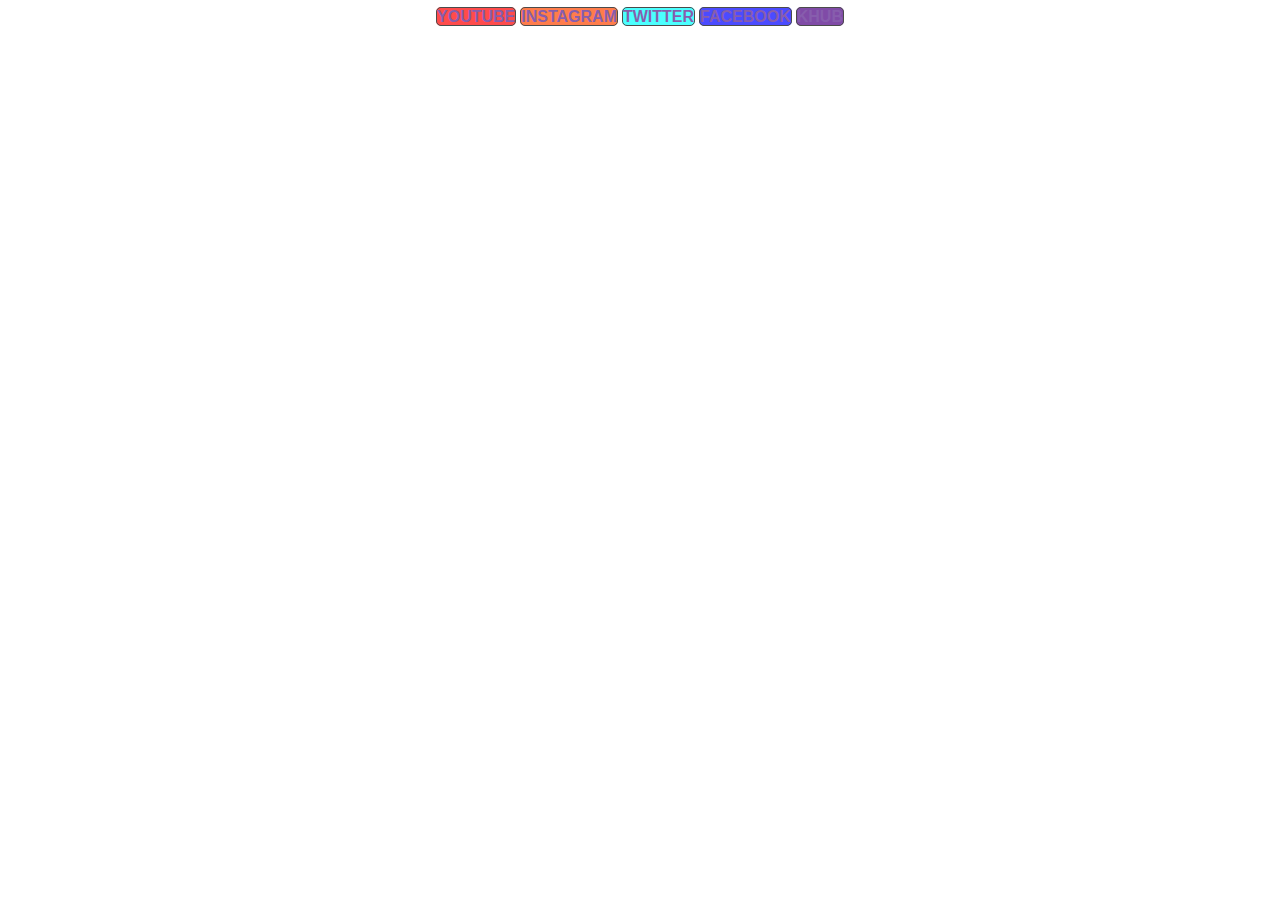
<file: ZacheryLara_Module5/index.html>
<!DOCTYPE html>
<html lang="en">
<head>
    <meta charset="UTF-8">
    <meta name="viewport" content="width=device-width, initial-scale=1.0">
    <title>Lara_Module5</title>
    <style>
        *{
            padding 0px
            margin 0px
        }
        div{
            padding: 5px
            margin 5px
        }

        .navbar{
            border: 1px solid black
            background-color: rgb(85, 0, 255)
            border-radius: 5px
        }

        #youtube {
            background-color: red
        }
        #instagram {
            background-color: orangered
        }
        #twitter {
            background-color: cyan
        }
        #facebook {
            background-color: blue
        }
        #khub {
            background-color: indigo
        }

        .links{
            border:1px solid black;
            display: inline;
            font-family: 'Segoe UI', Tahoma, Geneva, Verdana, sans-serif;
            text-transform: uppercase;
            font-weight: 600;
            opacity:0.7;
            transform: .600s;
            border-radius: 5px;
        }
        .links:hover{
            opacity: 1;
        }
        #linksgroup{
            text-align: center;
        }
        
        .links a{
            text-decoration: none;
        }

        




    </style>
</head>
<body>

    <div class="navbar">
        <div id="linksgroup">
            <div class="navbar">
                <div class="links" id="youtube"><a href="">youtube</a></div>
                <div class="links" id="instagram"><a href="">instagram</a></div>
                <div class="links" id="twitter"><a href="">twitter</a></div>
                <div class="links" id="facebook"><a href="">facebook</a></div>
                <div class="links" id="khub"><a href="">khub</a></div>
</body>
</html>
</file>
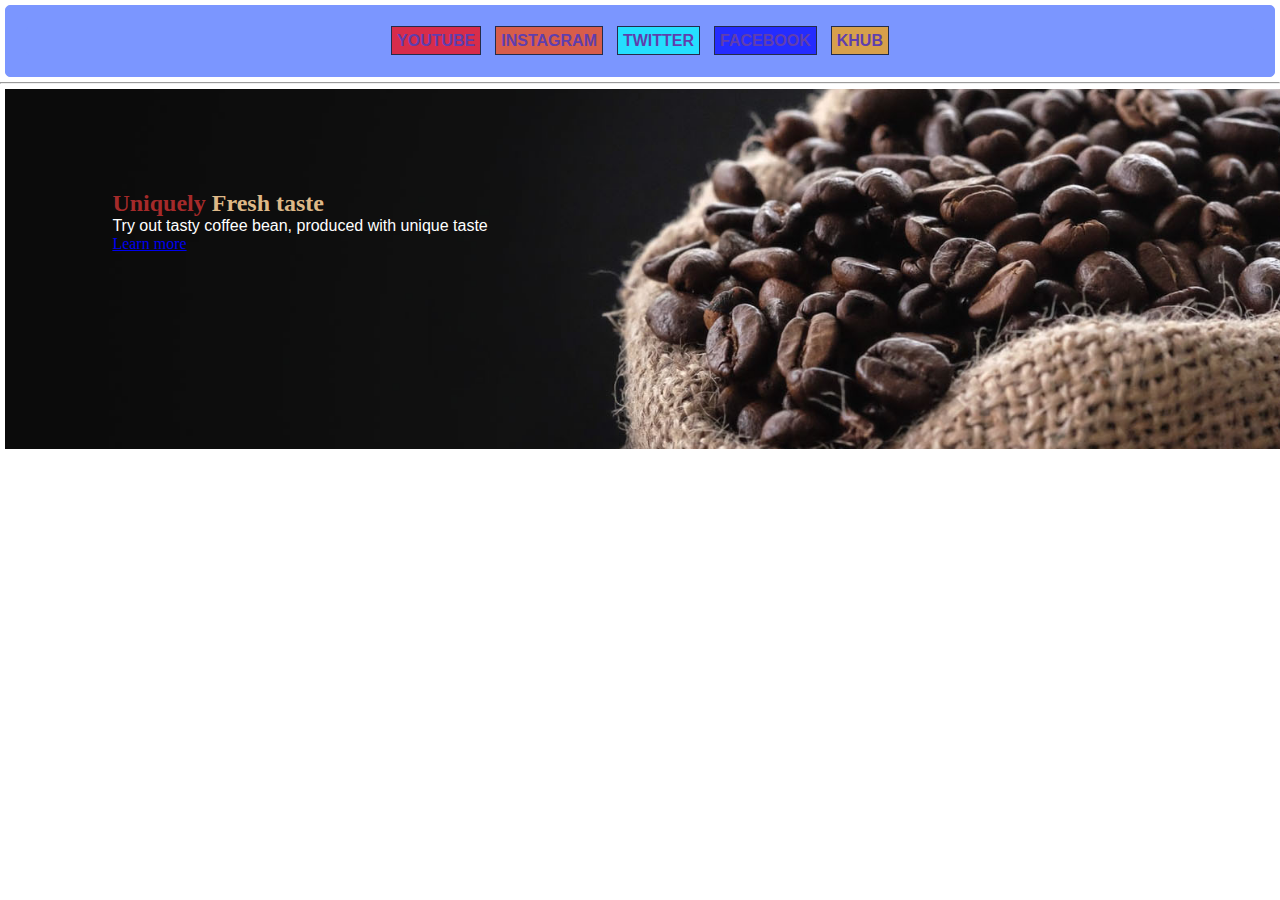
<file: index (2).html>
<!DOCTYPE html>
<html lang="en">
<head>
    <meta charset="UTF-8">
    <meta name="viewport" content="width=device-width, initial-scale=1.0">
    <title>Lara_Module5</title>
</head>
<body>

    <div class="navbar">
        <div id="linksgroup">
            <div class="navbar">
                <div class="links" id="youtube"><a href="">youtube</a></div>
                <div class="links" id="instagram"><a href="">instagram</a></div>
                <div class="links" id="twitter"><a href="">twitter</a></div>
                <div class="links" id="facebook"><a href="">facebook</a></div>
                <div class="links" id="khub"><a href="">khub</a></div>

            </div>
        </div>
    </div>
    <hr>
    <div class="banner">

        <div class="bannertext">
            <h2>Uniquely <span>Fresh taste</span></h2>
            <p>Try out tasty coffee bean,
                produced with unique taste
            </p>
            <a href="a">Learn more</a>
        </div>
    <link rel="stylesheet" href="style.css">
</body>
</html>
</file>
<file: style.css>
@import url('https://fonts.googleapis.com/css2?family=Roboto:ital,wght@1,900&display=swap');
*{
    padding: 0px;
    margin: 0px;
}
div{
    padding: 5px;
    margin: 5px;
}
.navbar{
    border: 1px solid #7b96ff;
    background-color:#7b96ff;
    border-radius: 5px;
}

#youtube {
    background-color: red;
}
#instagram {
    background-color: orangered;
}
#twitter {
    background-color: cyan;
}
#facebook {
    background-color: blue;
}
#khub {
    background-color: orange  ;
}

.links{
    border:1px solid black;
    display: inline;
    font-family: 'Segoe UI', Tahoma, Geneva, Verdana, sans-serif;
    text-transform: uppercase;
    font-weight: 600;
    opacity:0.7;
    transition:.6s
}
.links:hover{
    opacity: 1;
    transition: .4s;
    font-size:larger;
    font-family: 'Roboto', sans-serif;
}
#linksgroup{
    text-align: center;
}

.links a{
    text-decoration: none;
}
.banner{
    background-image: url('banner-bg.jpg');
    background-size: cover;
    background-position: center;
    width: 100vw;
    height: 350px;
}
.bannertext{
    position: absolute;
    top: 20%;
    left: 8%;
}
.banntertexth2{
    text-transform: uppercase;
    color: yellow: 4em;
}
.bannertext h2{
    color:brown;
    text-d;

}
.bannertext h2 span{
    color: burlywood;
}
.bannertext p{
    color: white;
    font-family: 'Segoe UY', sans-serif;
}
.bannera{
    text-decoration:none;
    display: inline-block;
    padding: 1em;
    background-color: green;
    margin-top: 1em;
    font-family: 'Sergoe UI',sans-serif;
    color:white;
    font-weight: 700;
}
</file>
